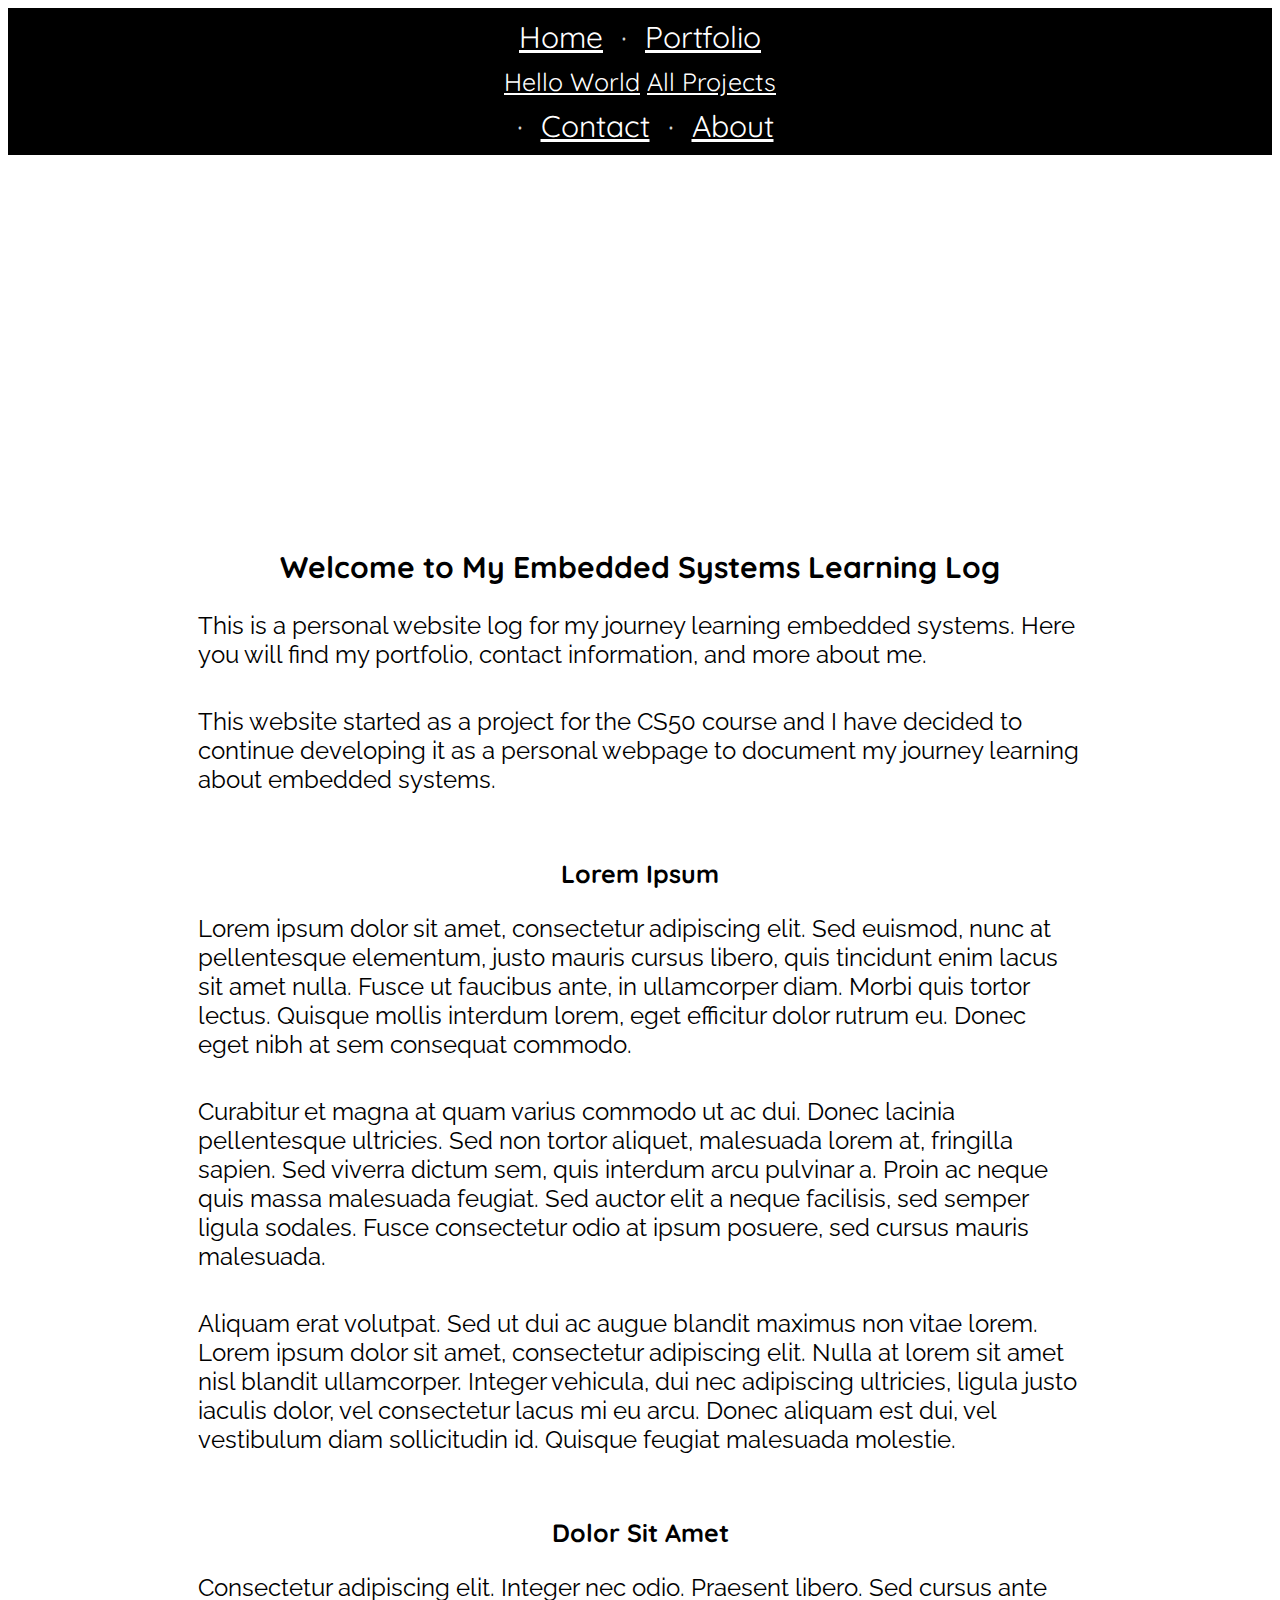
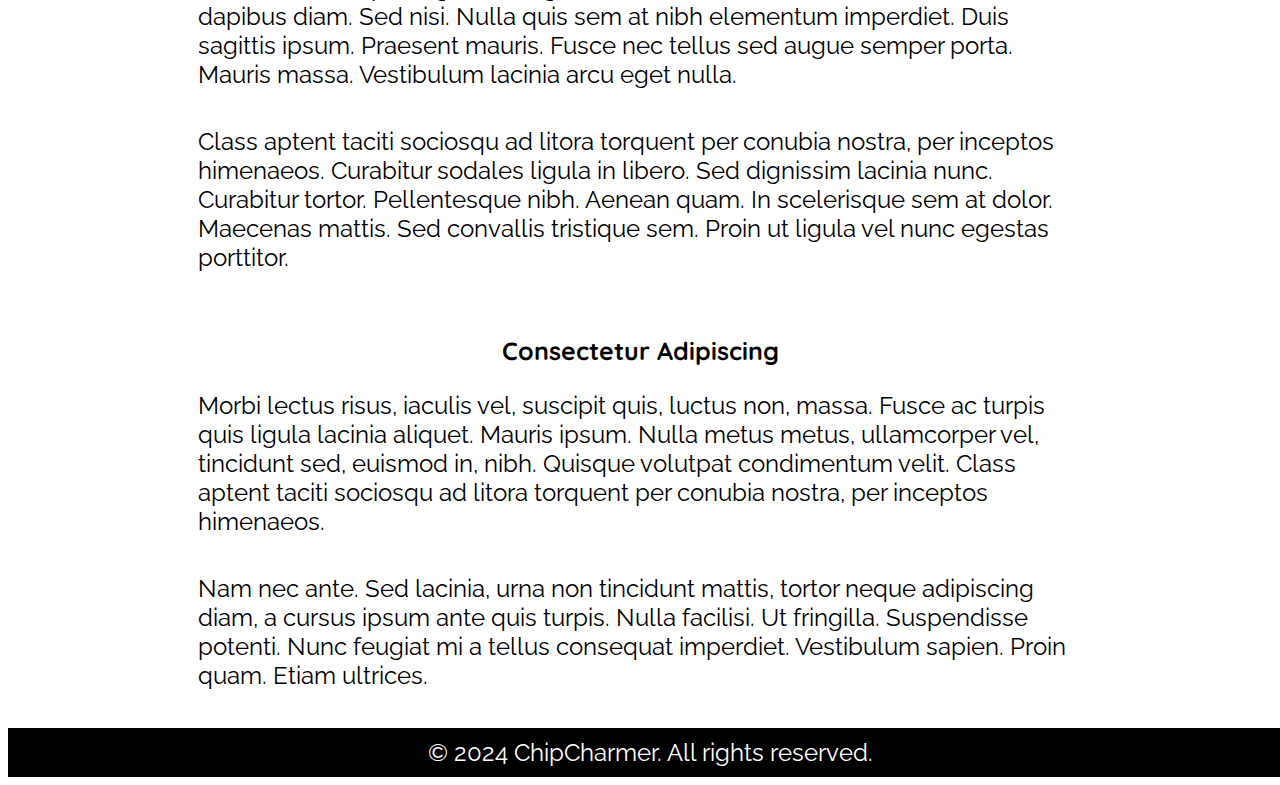
<file: index.html>
<!DOCTYPE html>
<html lang="en">
    <head>
        <meta charset="utf-8">
        <meta name="viewport" content="width=device-width, initial-scale=1.0">
        <link rel="stylesheet" href="https://cdn.jsdelivr.net/npm/bootstrap@4.5.3/dist/css/bootstrap.min.css" integrity="sha384-TX8t27EcRE3e/ihU7zmQxVncDAy5uIKz4rEkgIXeMed4M0jlfIDPvg6uqKI2xXr2" crossorigin="anonymous">
        <script src="https://code.jquery.com/jquery-3.5.1.slim.min.js" integrity="sha384-DfXdz2htPH0lsSSs5nCTpuj/zy4C+OGpamoFVy38MVBnE+IbbVYUew+OrCXaRkfj" crossorigin="anonymous"></script>
        <script src="https://cdn.jsdelivr.net/npm/bootstrap@4.5.3/dist/js/bootstrap.bundle.min.js" integrity="sha384-ho+j7jyWK8fNQe+A12Hb8AhRq26LrZ/JpcUGGOn+Y7RsweNrtN/tE3MoK7ZeZDyx" crossorigin="anonymous"></script>

        <!-- My stylesheet -->
        <link href="styles.css" rel="stylesheet">
        <!-- My Script -->
        <script src="main.js"></script>

        <!-- Typography -->
        <!-- Quicksand -->
        <link rel="preconnect" href="https://fonts.googleapis.com">
        <link rel="preconnect" href="https://fonts.gstatic.com" crossorigin>
        <link href="https://fonts.googleapis.com/css2?family=Quicksand:wght@300..700&family=Roboto:ital,wght@0,100;0,300;0,400;0,500;0,700;0,900;1,100;1,300;1,400;1,500;1,700;1,900&family=Rum+Raisin&display=swap" rel="stylesheet">

        <!-- Raleway -->
        <link rel="preconnect" href="https://fonts.googleapis.com">
        <link rel="preconnect" href="https://fonts.gstatic.com" crossorigin>
        <link href="https://fonts.googleapis.com/css2?family=Raleway:ital,wght@0,100..900;1,100..900&display=swap" rel="stylesheet">

        <title>Embedded Log</title>
        <link rel="icon" type="image/x-icon" href="/images/favicon.ico">
    </head>
    <body>
      <header>
          <nav class="topnav quicksand-nav">
            <ul>
              <li><a href="index.html">Home</a></li>
              
                <!-- drop down menu bootstrap -->
                <li class="dropdown">
                  <a href="#" data-toggle="dropdown">Portfolio</a>
                  <ul class="dropdown-menu">
                      <li><a href="/projects/hello.html">Hello World</a></li>
                      <!-- trigger message explaining what happened to this webpage -->
                      <li><a href="#" onclick="openPopup()">All Projects</a></li>                      
                  </ul>
              </li>

              <li><a href="contact.html">Contact</a></li>
              <li><a href="about.html">About</a></li>
            </ul> 
          </nav>    
        </header>
        <main>
          <!-- image down the navigation bar -->
          <div id="home_image">
              <!-- Show a message to the user since the portfolio is empty -->
                <div id="empty-portfolio" class="popup">
                  <div class="popup-content">
                      <span onclick="closePopup()" style="float: right; cursor: pointer;">&times;</span>
                      <p>No projects for now, sorry! I will try to upload some when i figure out this mess of website.</p>
                  </div>
              </div>
          </div>
              <section>
                  <h1>Welcome to My Embedded Systems Learning Log</h1>
                  <p>This is a personal website log for my journey learning embedded systems. Here you will find my portfolio, contact information, and more about me.</p>
                  <p>This website started as a project for the CS50 course and I have decided to continue developing it as a personal webpage to document my journey learning about embedded systems.</p>
              </section>

              <!-- Text Placeholder -->
              <section>
                  <h2>Lorem Ipsum</h2>
                  <p>Lorem ipsum dolor sit amet, consectetur adipiscing elit. Sed euismod, nunc at pellentesque elementum, justo mauris cursus libero, quis tincidunt enim lacus sit amet nulla. Fusce ut faucibus ante, in ullamcorper diam. Morbi quis tortor lectus. Quisque mollis interdum lorem, eget efficitur dolor rutrum eu. Donec eget nibh at sem consequat commodo.</p>
                  <p>Curabitur et magna at quam varius commodo ut ac dui. Donec lacinia pellentesque ultricies. Sed non tortor aliquet, malesuada lorem at, fringilla sapien. Sed viverra dictum sem, quis interdum arcu pulvinar a. Proin ac neque quis massa malesuada feugiat. Sed auctor elit a neque facilisis, sed semper ligula sodales. Fusce consectetur odio at ipsum posuere, sed cursus mauris malesuada.</p>
                  <p>Aliquam erat volutpat. Sed ut dui ac augue blandit maximus non vitae lorem. Lorem ipsum dolor sit amet, consectetur adipiscing elit. Nulla at lorem sit amet nisl blandit ullamcorper. Integer vehicula, dui nec adipiscing ultricies, ligula justo iaculis dolor, vel consectetur lacus mi eu arcu. Donec aliquam est dui, vel vestibulum diam sollicitudin id. Quisque feugiat malesuada molestie.</p>
              </section>
              <section>
                  <h2>Dolor Sit Amet</h2>
                  <p>Consectetur adipiscing elit. Integer nec odio. Praesent libero. Sed cursus ante dapibus diam. Sed nisi. Nulla quis sem at nibh elementum imperdiet. Duis sagittis ipsum. Praesent mauris. Fusce nec tellus sed augue semper porta. Mauris massa. Vestibulum lacinia arcu eget nulla.</p>
                  <p>Class aptent taciti sociosqu ad litora torquent per conubia nostra, per inceptos himenaeos. Curabitur sodales ligula in libero. Sed dignissim lacinia nunc. Curabitur tortor. Pellentesque nibh. Aenean quam. In scelerisque sem at dolor. Maecenas mattis. Sed convallis tristique sem. Proin ut ligula vel nunc egestas porttitor.</p>
              </section>
              <section>
                  <h2>Consectetur Adipiscing</h2>
                  <p>Morbi lectus risus, iaculis vel, suscipit quis, luctus non, massa. Fusce ac turpis quis ligula lacinia aliquet. Mauris ipsum. Nulla metus metus, ullamcorper vel, tincidunt sed, euismod in, nibh. Quisque volutpat condimentum velit. Class aptent taciti sociosqu ad litora torquent per conubia nostra, per inceptos himenaeos.</p>
                  <p>Nam nec ante. Sed lacinia, urna non tincidunt mattis, tortor neque adipiscing diam, a cursus ipsum ante quis turpis. Nulla facilisi. Ut fringilla. Suspendisse potenti. Nunc feugiat mi a tellus consequat imperdiet. Vestibulum sapien. Proin quam. Etiam ultrices.</p>
              </section>
      </main>      
        <footer>
          <div class="quicksand-footer">
              <p>&copy; 2024 ChipCharmer. All rights reserved.</p>
          </div>
      </footer>
      
    </body>
</html>
</file>
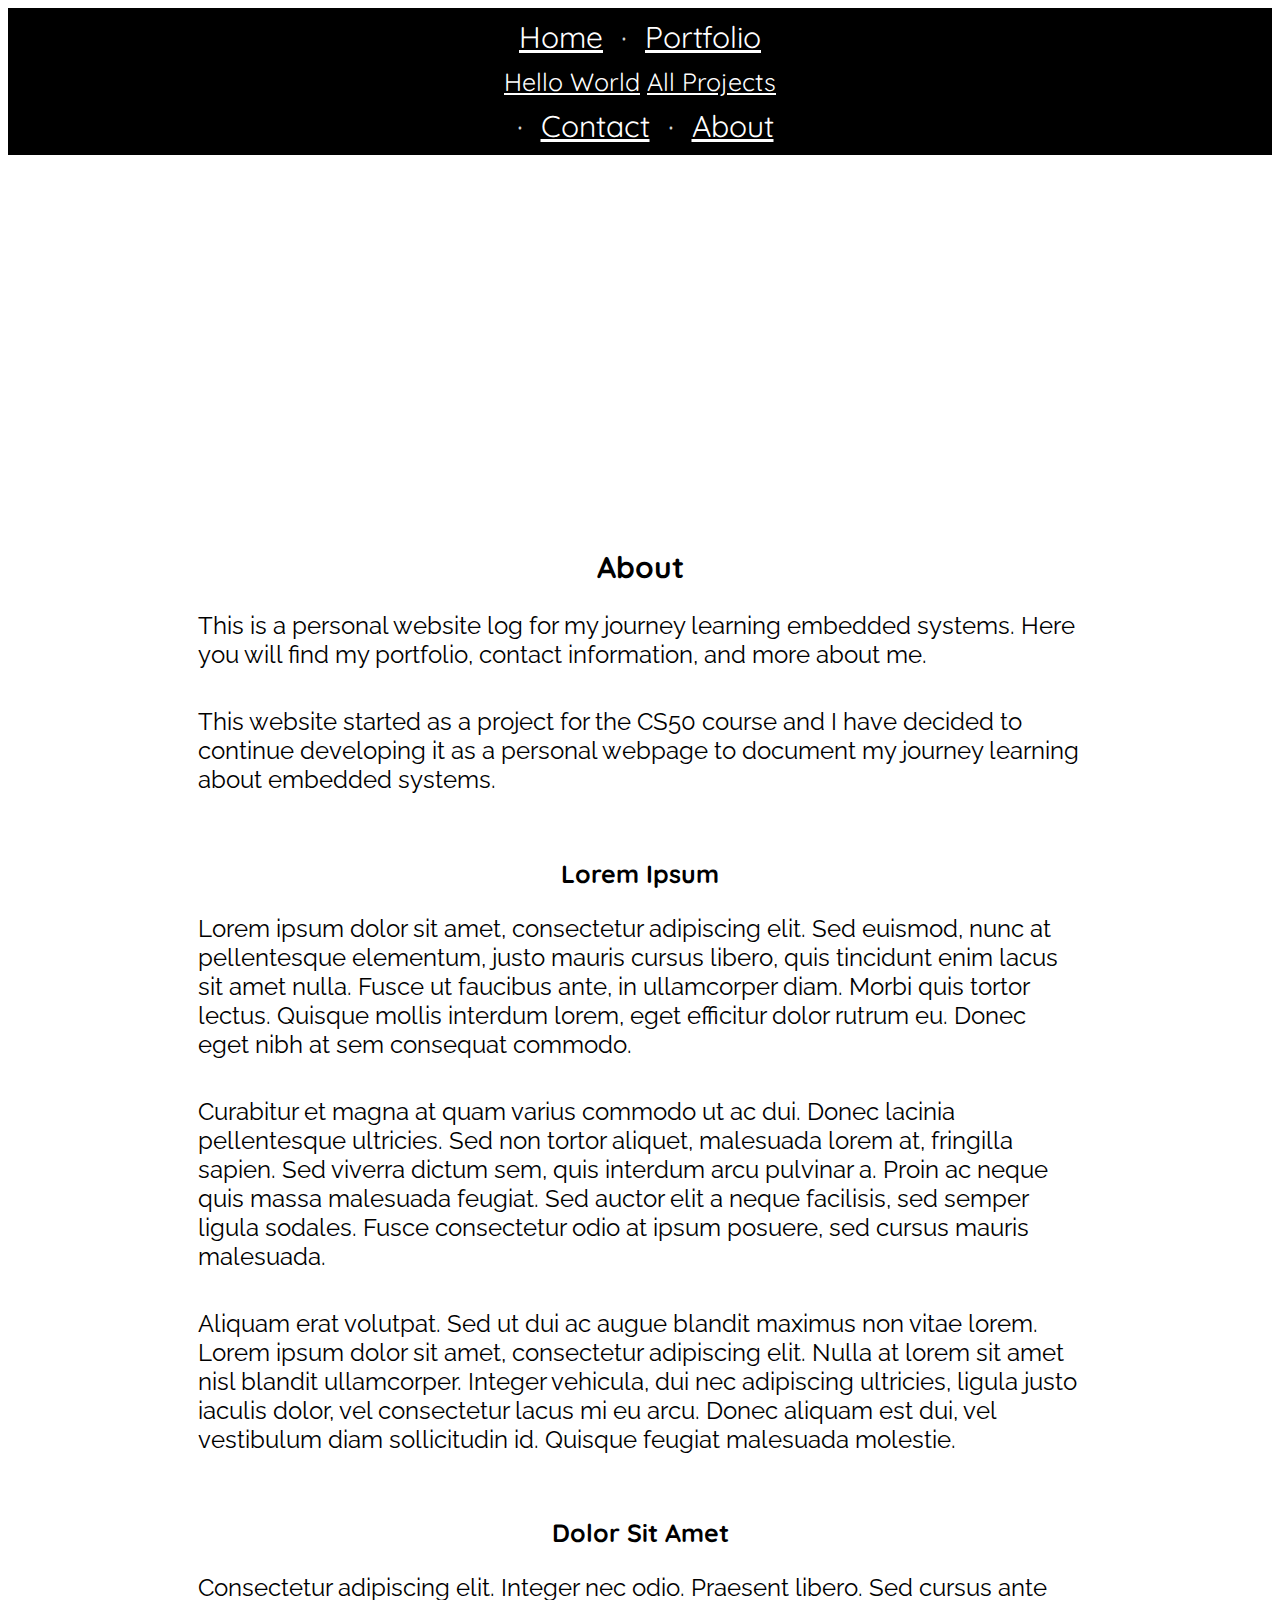
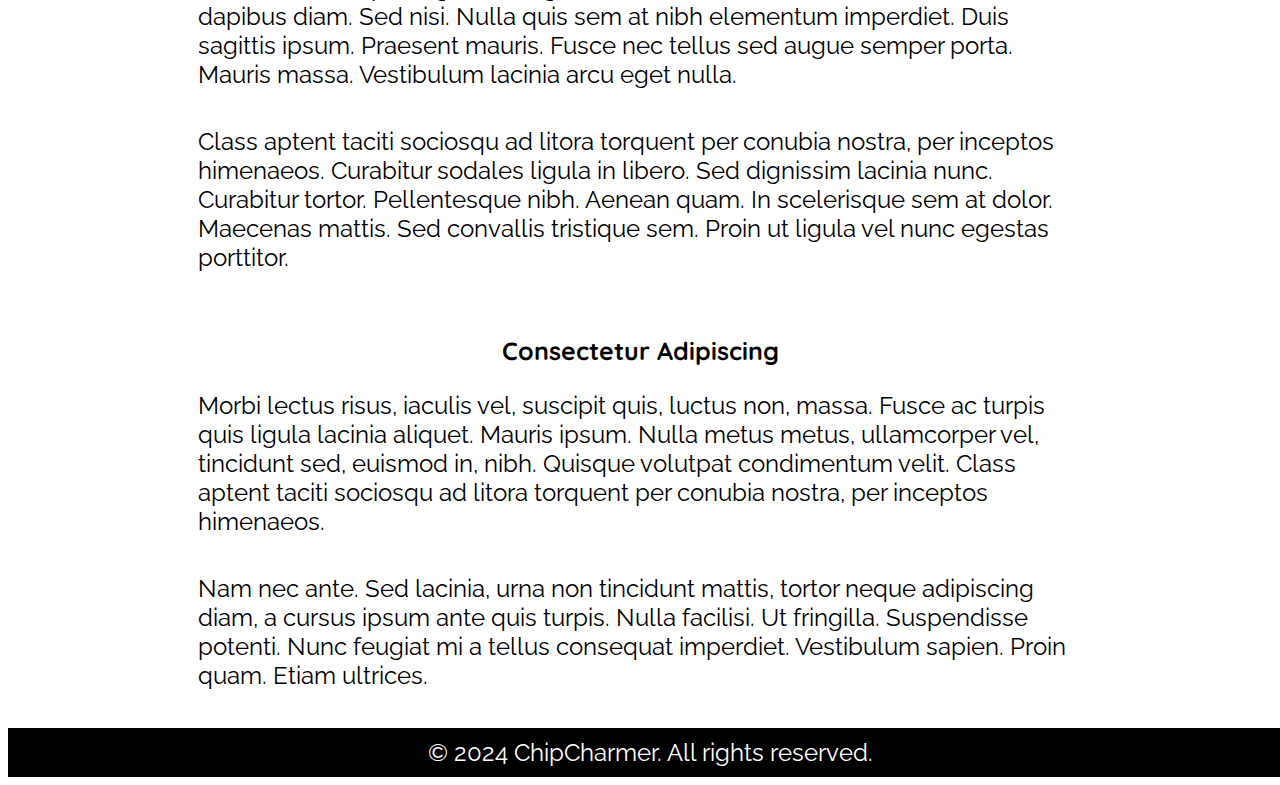
<file: about.html>
<!DOCTYPE html>
<html lang="en">
    <head>
        <meta charset="utf-8">
        <meta name="viewport" content="width=device-width, initial-scale=1.0">
        <link rel="stylesheet" href="https://cdn.jsdelivr.net/npm/bootstrap@4.5.3/dist/css/bootstrap.min.css" integrity="sha384-TX8t27EcRE3e/ihU7zmQxVncDAy5uIKz4rEkgIXeMed4M0jlfIDPvg6uqKI2xXr2" crossorigin="anonymous">
        <script src="https://code.jquery.com/jquery-3.5.1.slim.min.js" integrity="sha384-DfXdz2htPH0lsSSs5nCTpuj/zy4C+OGpamoFVy38MVBnE+IbbVYUew+OrCXaRkfj" crossorigin="anonymous"></script>
        <script src="https://cdn.jsdelivr.net/npm/bootstrap@4.5.3/dist/js/bootstrap.bundle.min.js" integrity="sha384-ho+j7jyWK8fNQe+A12Hb8AhRq26LrZ/JpcUGGOn+Y7RsweNrtN/tE3MoK7ZeZDyx" crossorigin="anonymous"></script>

        <!-- My stylesheet -->
        <link href="styles.css" rel="stylesheet">
        <!-- My Script -->
        <script src="main.js"></script>

        <!-- Typography -->
        <!-- Quicksand -->
        <link rel="preconnect" href="https://fonts.googleapis.com">
        <link rel="preconnect" href="https://fonts.gstatic.com" crossorigin>
        <link href="https://fonts.googleapis.com/css2?family=Quicksand:wght@300..700&family=Roboto:ital,wght@0,100;0,300;0,400;0,500;0,700;0,900;1,100;1,300;1,400;1,500;1,700;1,900&family=Rum+Raisin&display=swap" rel="stylesheet">

        <!-- Raleway -->
        <link rel="preconnect" href="https://fonts.googleapis.com">
        <link rel="preconnect" href="https://fonts.gstatic.com" crossorigin>
        <link href="https://fonts.googleapis.com/css2?family=Raleway:ital,wght@0,100..900;1,100..900&display=swap" rel="stylesheet">

        <title>About</title>
        
        <link rel="icon" type="image/x-icon" href="/images/favicon.ico">
    </head>
    <body>
        <header>
            <nav class="topnav quicksand-nav">
              <ul>
                <li><a href="index.html">Home</a></li>
                
                <!-- drop down menu bootstrap -->
                <li class="dropdown">
                    <a href="#" data-toggle="dropdown">Portfolio</a>
                    <ul class="dropdown-menu">
                        <li><a href="/projects/hello.html">Hello World</a></li>
                      <!-- trigger message explaining what happened to this webpage -->
                      <li><a href="#" onclick="openPopup()">All Projects</a></li>
                    </ul>
                </li>

                <li><a href="contact.html">Contact</a></li>
                <li><a href="about.html">About</a></li>
              </ul> 
            </nav>    
          </header>
        <main>
          <!-- image down the navigation bar -->
          <div id="about_image">
              <!-- Show a message to the user since the portfolio is empty -->
                <div id="empty-portfolio" class="popup">
                    <div class="popup-content">
                        <span onclick="closePopup()" style="float: right; cursor: pointer;">&times;</span>
                        <p>No projects for now, sorry! I will try to upload some when i figure out this mess of website.</p>
                    </div>
                </div>
          </div>
            <section>
                <h1>About</h1>
                <p>This is a personal website log for my journey learning embedded systems. Here you will find my portfolio, contact information, and more about me.</p>
                <p>This website started as a project for the CS50 course and I have decided to continue developing it as a personal webpage to document my journey learning about embedded systems.</p>
            </section>

            <!-- Text Placeholder -->
            <section>
                <h2>Lorem Ipsum</h2>
                <p>Lorem ipsum dolor sit amet, consectetur adipiscing elit. Sed euismod, nunc at pellentesque elementum, justo mauris cursus libero, quis tincidunt enim lacus sit amet nulla. Fusce ut faucibus ante, in ullamcorper diam. Morbi quis tortor lectus. Quisque mollis interdum lorem, eget efficitur dolor rutrum eu. Donec eget nibh at sem consequat commodo.</p>
                <p>Curabitur et magna at quam varius commodo ut ac dui. Donec lacinia pellentesque ultricies. Sed non tortor aliquet, malesuada lorem at, fringilla sapien. Sed viverra dictum sem, quis interdum arcu pulvinar a. Proin ac neque quis massa malesuada feugiat. Sed auctor elit a neque facilisis, sed semper ligula sodales. Fusce consectetur odio at ipsum posuere, sed cursus mauris malesuada.</p>
                <p>Aliquam erat volutpat. Sed ut dui ac augue blandit maximus non vitae lorem. Lorem ipsum dolor sit amet, consectetur adipiscing elit. Nulla at lorem sit amet nisl blandit ullamcorper. Integer vehicula, dui nec adipiscing ultricies, ligula justo iaculis dolor, vel consectetur lacus mi eu arcu. Donec aliquam est dui, vel vestibulum diam sollicitudin id. Quisque feugiat malesuada molestie.</p>
            </section>
            <section>
                <h2>Dolor Sit Amet</h2>
                <p>Consectetur adipiscing elit. Integer nec odio. Praesent libero. Sed cursus ante dapibus diam. Sed nisi. Nulla quis sem at nibh elementum imperdiet. Duis sagittis ipsum. Praesent mauris. Fusce nec tellus sed augue semper porta. Mauris massa. Vestibulum lacinia arcu eget nulla.</p>
                <p>Class aptent taciti sociosqu ad litora torquent per conubia nostra, per inceptos himenaeos. Curabitur sodales ligula in libero. Sed dignissim lacinia nunc. Curabitur tortor. Pellentesque nibh. Aenean quam. In scelerisque sem at dolor. Maecenas mattis. Sed convallis tristique sem. Proin ut ligula vel nunc egestas porttitor.</p>
            </section>
            <section>
                <h2>Consectetur Adipiscing</h2>
                <p>Morbi lectus risus, iaculis vel, suscipit quis, luctus non, massa. Fusce ac turpis quis ligula lacinia aliquet. Mauris ipsum. Nulla metus metus, ullamcorper vel, tincidunt sed, euismod in, nibh. Quisque volutpat condimentum velit. Class aptent taciti sociosqu ad litora torquent per conubia nostra, per inceptos himenaeos.</p>
                <p>Nam nec ante. Sed lacinia, urna non tincidunt mattis, tortor neque adipiscing diam, a cursus ipsum ante quis turpis. Nulla facilisi. Ut fringilla. Suspendisse potenti. Nunc feugiat mi a tellus consequat imperdiet. Vestibulum sapien. Proin quam. Etiam ultrices.</p>
            </section>
      </main>      
        <footer>
          <div class="quicksand-footer">
              <p>&copy; 2024 ChipCharmer. All rights reserved.</p>
          </div>
      </footer>
      
    </body>
</html>
</file>
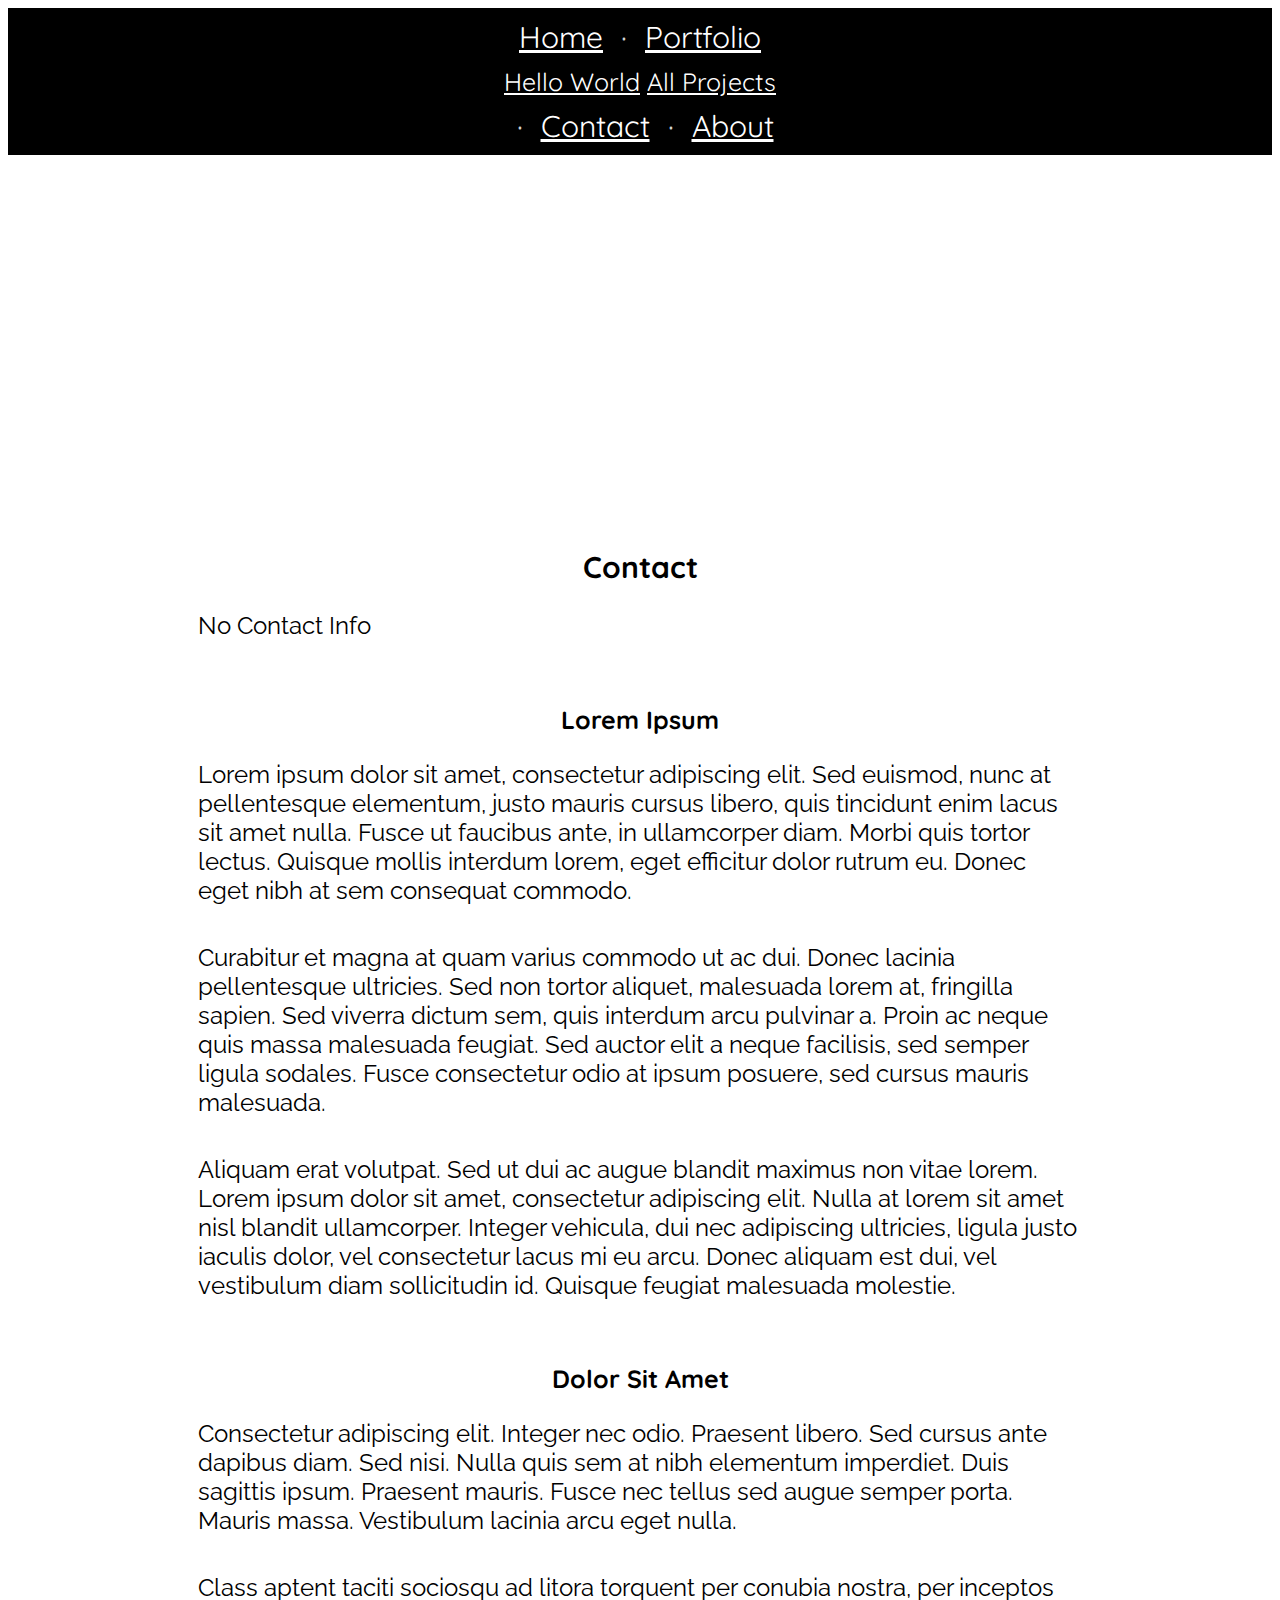
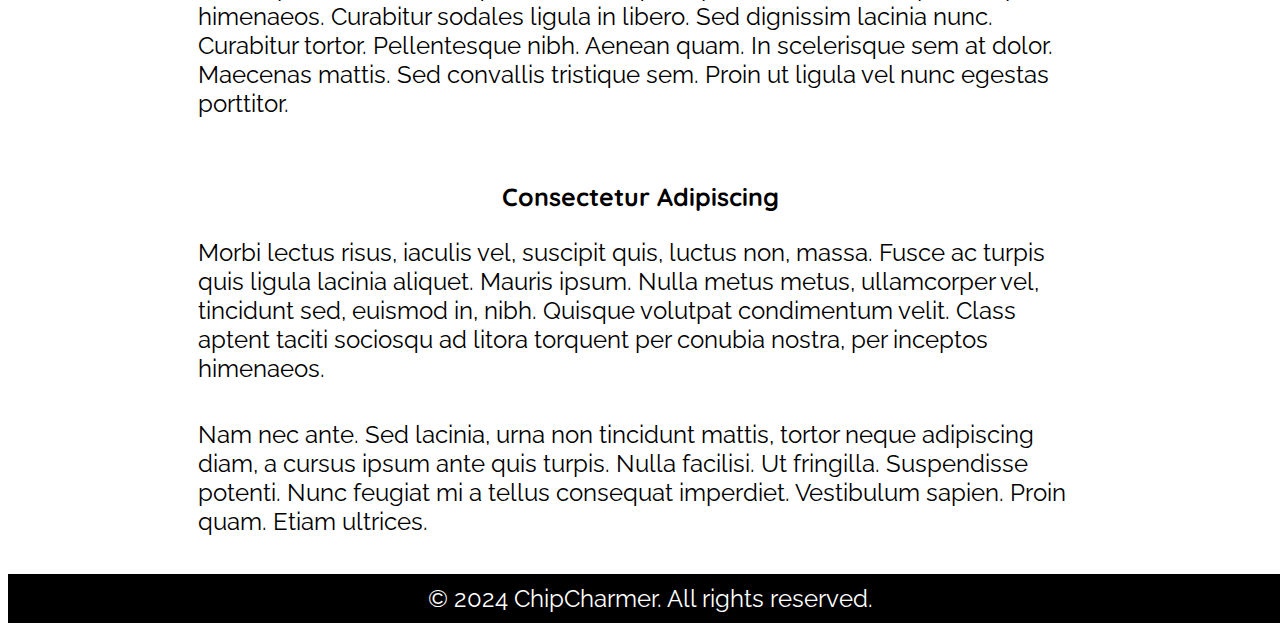
<file: contact.html>
<!DOCTYPE html>
<html lang="en">
    <head>
        <meta charset="utf-8">
        <meta name="viewport" content="width=device-width, initial-scale=1.0">
        <link rel="stylesheet" href="https://cdn.jsdelivr.net/npm/bootstrap@4.5.3/dist/css/bootstrap.min.css" integrity="sha384-TX8t27EcRE3e/ihU7zmQxVncDAy5uIKz4rEkgIXeMed4M0jlfIDPvg6uqKI2xXr2" crossorigin="anonymous">
        <script src="https://code.jquery.com/jquery-3.5.1.slim.min.js" integrity="sha384-DfXdz2htPH0lsSSs5nCTpuj/zy4C+OGpamoFVy38MVBnE+IbbVYUew+OrCXaRkfj" crossorigin="anonymous"></script>
        <script src="https://cdn.jsdelivr.net/npm/bootstrap@4.5.3/dist/js/bootstrap.bundle.min.js" integrity="sha384-ho+j7jyWK8fNQe+A12Hb8AhRq26LrZ/JpcUGGOn+Y7RsweNrtN/tE3MoK7ZeZDyx" crossorigin="anonymous"></script>

        <!-- My stylesheet -->
        <link href="styles.css" rel="stylesheet">
        <!-- My Script -->
        <script src="main.js"></script>

        <!-- Typography -->
        <!-- Quicksand -->
        <link rel="preconnect" href="https://fonts.googleapis.com">
        <link rel="preconnect" href="https://fonts.gstatic.com" crossorigin>
        <link href="https://fonts.googleapis.com/css2?family=Quicksand:wght@300..700&family=Roboto:ital,wght@0,100;0,300;0,400;0,500;0,700;0,900;1,100;1,300;1,400;1,500;1,700;1,900&family=Rum+Raisin&display=swap" rel="stylesheet">

        <!-- Raleway -->
        <link rel="preconnect" href="https://fonts.googleapis.com">
        <link rel="preconnect" href="https://fonts.gstatic.com" crossorigin>
        <link href="https://fonts.googleapis.com/css2?family=Raleway:ital,wght@0,100..900;1,100..900&display=swap" rel="stylesheet">

        <title>Contact</title>
        <link rel="icon" type="image/x-icon" href="/images/favicon.ico">
    </head>
    <body>
        <header>
            <nav class="topnav quicksand-nav">
              <ul>
                <li><a href="index.html">Home</a></li>

                <!-- drop down menu bootstrap -->
                <li class="dropdown">
                    <a href="#" data-toggle="dropdown">Portfolio</a>
                    <ul class="dropdown-menu">
                        <li><a href="/projects/hello.html">Hello World</a></li>
                      <!-- trigger message explaining what happened to this webpage -->
                      <li><a href="#" onclick="openPopup()">All Projects</a></li>
                    </ul>
                </li>

                <li><a href="contact.html">Contact</a></li>
                <li><a href="about.html">About</a></li>
              </ul> 
            </nav>    
          </header>
        <main>
          <!-- image down the navigation bar -->
          <div id="contact_image">
              <!-- Show a message to the user since the portfolio is empty -->
                <div id="empty-portfolio" class="popup">
                    <div class="popup-content">
                        <span onclick="closePopup()" style="float: right; cursor: pointer;">&times;</span>
                        <p>No projects for now, sorry! I will try to upload some when i figure out this mess of website.</p>
                    </div>
                </div>
          </div>
            <section>
                <h1>Contact</h1>
                <p>No Contact Info</p>
            </section>

            <!-- Text Placeholder -->
            <section>
                <h2>Lorem Ipsum</h2>
                <p>Lorem ipsum dolor sit amet, consectetur adipiscing elit. Sed euismod, nunc at pellentesque elementum, justo mauris cursus libero, quis tincidunt enim lacus sit amet nulla. Fusce ut faucibus ante, in ullamcorper diam. Morbi quis tortor lectus. Quisque mollis interdum lorem, eget efficitur dolor rutrum eu. Donec eget nibh at sem consequat commodo.</p>
                <p>Curabitur et magna at quam varius commodo ut ac dui. Donec lacinia pellentesque ultricies. Sed non tortor aliquet, malesuada lorem at, fringilla sapien. Sed viverra dictum sem, quis interdum arcu pulvinar a. Proin ac neque quis massa malesuada feugiat. Sed auctor elit a neque facilisis, sed semper ligula sodales. Fusce consectetur odio at ipsum posuere, sed cursus mauris malesuada.</p>
                <p>Aliquam erat volutpat. Sed ut dui ac augue blandit maximus non vitae lorem. Lorem ipsum dolor sit amet, consectetur adipiscing elit. Nulla at lorem sit amet nisl blandit ullamcorper. Integer vehicula, dui nec adipiscing ultricies, ligula justo iaculis dolor, vel consectetur lacus mi eu arcu. Donec aliquam est dui, vel vestibulum diam sollicitudin id. Quisque feugiat malesuada molestie.</p>
            </section>
            <section>
                <h2>Dolor Sit Amet</h2>
                <p>Consectetur adipiscing elit. Integer nec odio. Praesent libero. Sed cursus ante dapibus diam. Sed nisi. Nulla quis sem at nibh elementum imperdiet. Duis sagittis ipsum. Praesent mauris. Fusce nec tellus sed augue semper porta. Mauris massa. Vestibulum lacinia arcu eget nulla.</p>
                <p>Class aptent taciti sociosqu ad litora torquent per conubia nostra, per inceptos himenaeos. Curabitur sodales ligula in libero. Sed dignissim lacinia nunc. Curabitur tortor. Pellentesque nibh. Aenean quam. In scelerisque sem at dolor. Maecenas mattis. Sed convallis tristique sem. Proin ut ligula vel nunc egestas porttitor.</p>
            </section>
            <section>
                <h2>Consectetur Adipiscing</h2>
                <p>Morbi lectus risus, iaculis vel, suscipit quis, luctus non, massa. Fusce ac turpis quis ligula lacinia aliquet. Mauris ipsum. Nulla metus metus, ullamcorper vel, tincidunt sed, euismod in, nibh. Quisque volutpat condimentum velit. Class aptent taciti sociosqu ad litora torquent per conubia nostra, per inceptos himenaeos.</p>
                <p>Nam nec ante. Sed lacinia, urna non tincidunt mattis, tortor neque adipiscing diam, a cursus ipsum ante quis turpis. Nulla facilisi. Ut fringilla. Suspendisse potenti. Nunc feugiat mi a tellus consequat imperdiet. Vestibulum sapien. Proin quam. Etiam ultrices.</p>
            </section>
      </main>      
        <footer>
          <div class="quicksand-footer">
              <p>&copy; 2024 ChipCharmer. All rights reserved.</p>
          </div>
      </footer>
      
    </body>
</html>
</file>
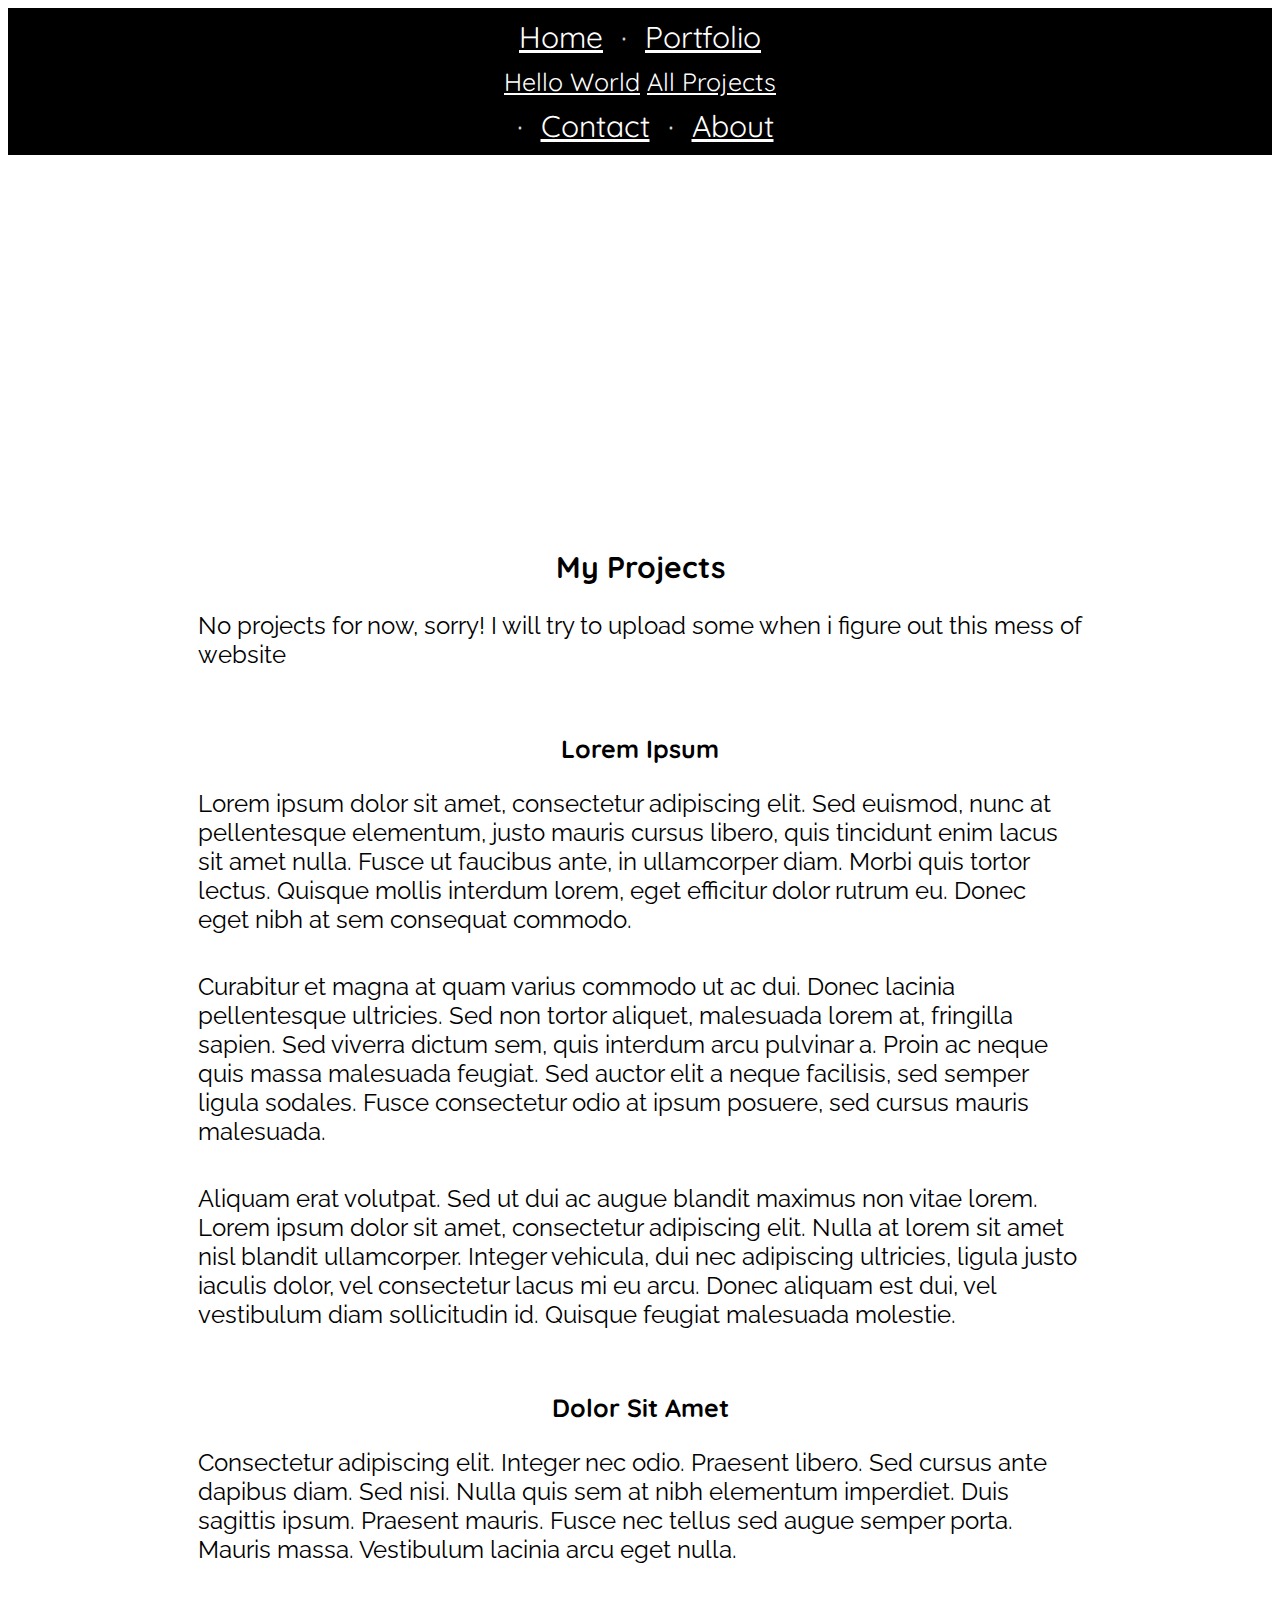
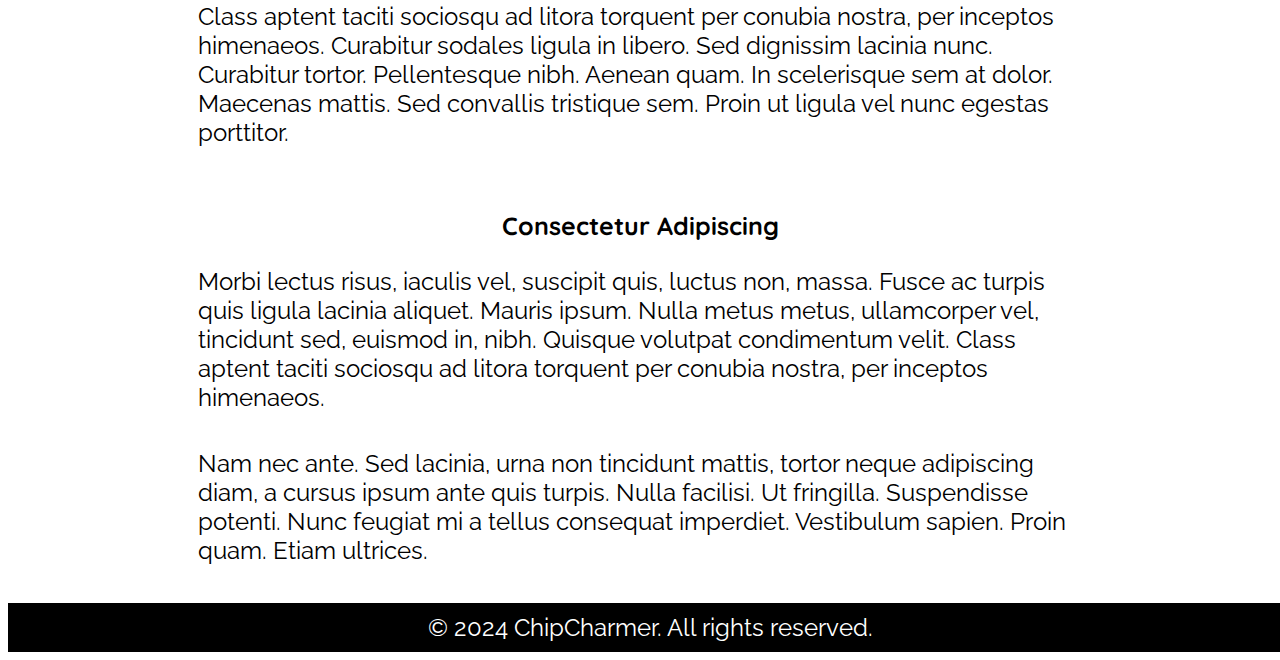
<file: portfolio.html>
<!DOCTYPE html>
<html lang="en">
    <head>
        <meta charset="utf-8">
        <meta name="viewport" content="width=device-width, initial-scale=1.0">
        <link rel="stylesheet" href="https://cdn.jsdelivr.net/npm/bootstrap@4.5.3/dist/css/bootstrap.min.css" integrity="sha384-TX8t27EcRE3e/ihU7zmQxVncDAy5uIKz4rEkgIXeMed4M0jlfIDPvg6uqKI2xXr2" crossorigin="anonymous">
        <script src="https://code.jquery.com/jquery-3.5.1.slim.min.js" integrity="sha384-DfXdz2htPH0lsSSs5nCTpuj/zy4C+OGpamoFVy38MVBnE+IbbVYUew+OrCXaRkfj" crossorigin="anonymous"></script>
        <script src="https://cdn.jsdelivr.net/npm/bootstrap@4.5.3/dist/js/bootstrap.bundle.min.js" integrity="sha384-ho+j7jyWK8fNQe+A12Hb8AhRq26LrZ/JpcUGGOn+Y7RsweNrtN/tE3MoK7ZeZDyx" crossorigin="anonymous"></script>

        <!-- My stylesheet -->
        <link href="styles.css" rel="stylesheet">
        <!-- My Script -->
        <script src="main.js"></script>

        <!-- Typography -->
        <!-- Quicksand -->
        <link rel="preconnect" href="https://fonts.googleapis.com">
        <link rel="preconnect" href="https://fonts.gstatic.com" crossorigin>
        <link href="https://fonts.googleapis.com/css2?family=Quicksand:wght@300..700&family=Roboto:ital,wght@0,100;0,300;0,400;0,500;0,700;0,900;1,100;1,300;1,400;1,500;1,700;1,900&family=Rum+Raisin&display=swap" rel="stylesheet">

        <!-- Raleway -->
        <link rel="preconnect" href="https://fonts.googleapis.com">
        <link rel="preconnect" href="https://fonts.gstatic.com" crossorigin>
        <link href="https://fonts.googleapis.com/css2?family=Raleway:ital,wght@0,100..900;1,100..900&display=swap" rel="stylesheet">

        <title>Portfolio</title>
        <link rel="icon" type="image/x-icon" href="/images/favicon.ico">
    </head>
    <body>
        <header>
            <nav class="topnav quicksand-nav">
              <ul>
                <li><a href="index.html">Home</a></li>
               
                <!-- drop down menu bootstrap -->
                <li class="dropdown">
                    <a href="#" data-toggle="dropdown">Portfolio</a>
                    <ul class="dropdown-menu">
                        <li><a href="/projects/hello.html">Hello World</a></li>
                        <li><a href="portfolio.html">All Projects</a></li>
                    </ul>
                </li>

                <li><a href="contact.html">Contact</a></li>
                <li><a href="about.html">About</a></li>
              </ul> 
            </nav>    
          </header>
        <main>
          <!-- image down the navigation bar -->
          <div id="portfolio_image"></div>
            <section>
                <h1>My Projects</h1>
                <p>No projects for now, sorry! I will try to upload some when i figure out this mess of website</p>
            </section>

            <!-- Text Placeholder -->
            <section>
                <h2>Lorem Ipsum</h2>
                <p>Lorem ipsum dolor sit amet, consectetur adipiscing elit. Sed euismod, nunc at pellentesque elementum, justo mauris cursus libero, quis tincidunt enim lacus sit amet nulla. Fusce ut faucibus ante, in ullamcorper diam. Morbi quis tortor lectus. Quisque mollis interdum lorem, eget efficitur dolor rutrum eu. Donec eget nibh at sem consequat commodo.</p>
                <p>Curabitur et magna at quam varius commodo ut ac dui. Donec lacinia pellentesque ultricies. Sed non tortor aliquet, malesuada lorem at, fringilla sapien. Sed viverra dictum sem, quis interdum arcu pulvinar a. Proin ac neque quis massa malesuada feugiat. Sed auctor elit a neque facilisis, sed semper ligula sodales. Fusce consectetur odio at ipsum posuere, sed cursus mauris malesuada.</p>
                <p>Aliquam erat volutpat. Sed ut dui ac augue blandit maximus non vitae lorem. Lorem ipsum dolor sit amet, consectetur adipiscing elit. Nulla at lorem sit amet nisl blandit ullamcorper. Integer vehicula, dui nec adipiscing ultricies, ligula justo iaculis dolor, vel consectetur lacus mi eu arcu. Donec aliquam est dui, vel vestibulum diam sollicitudin id. Quisque feugiat malesuada molestie.</p>
            </section>
            <section>
                <h2>Dolor Sit Amet</h2>
                <p>Consectetur adipiscing elit. Integer nec odio. Praesent libero. Sed cursus ante dapibus diam. Sed nisi. Nulla quis sem at nibh elementum imperdiet. Duis sagittis ipsum. Praesent mauris. Fusce nec tellus sed augue semper porta. Mauris massa. Vestibulum lacinia arcu eget nulla.</p>
                <p>Class aptent taciti sociosqu ad litora torquent per conubia nostra, per inceptos himenaeos. Curabitur sodales ligula in libero. Sed dignissim lacinia nunc. Curabitur tortor. Pellentesque nibh. Aenean quam. In scelerisque sem at dolor. Maecenas mattis. Sed convallis tristique sem. Proin ut ligula vel nunc egestas porttitor.</p>
            </section>
            <section>
                <h2>Consectetur Adipiscing</h2>
                <p>Morbi lectus risus, iaculis vel, suscipit quis, luctus non, massa. Fusce ac turpis quis ligula lacinia aliquet. Mauris ipsum. Nulla metus metus, ullamcorper vel, tincidunt sed, euismod in, nibh. Quisque volutpat condimentum velit. Class aptent taciti sociosqu ad litora torquent per conubia nostra, per inceptos himenaeos.</p>
                <p>Nam nec ante. Sed lacinia, urna non tincidunt mattis, tortor neque adipiscing diam, a cursus ipsum ante quis turpis. Nulla facilisi. Ut fringilla. Suspendisse potenti. Nunc feugiat mi a tellus consequat imperdiet. Vestibulum sapien. Proin quam. Etiam ultrices.</p>
            </section>
      </main>      
        <footer>
          <div class="quicksand-footer">
              <p>&copy; 2024 ChipCharmer. All rights reserved.</p>
          </div>
      </footer>
      
    </body>
</html>
</file>
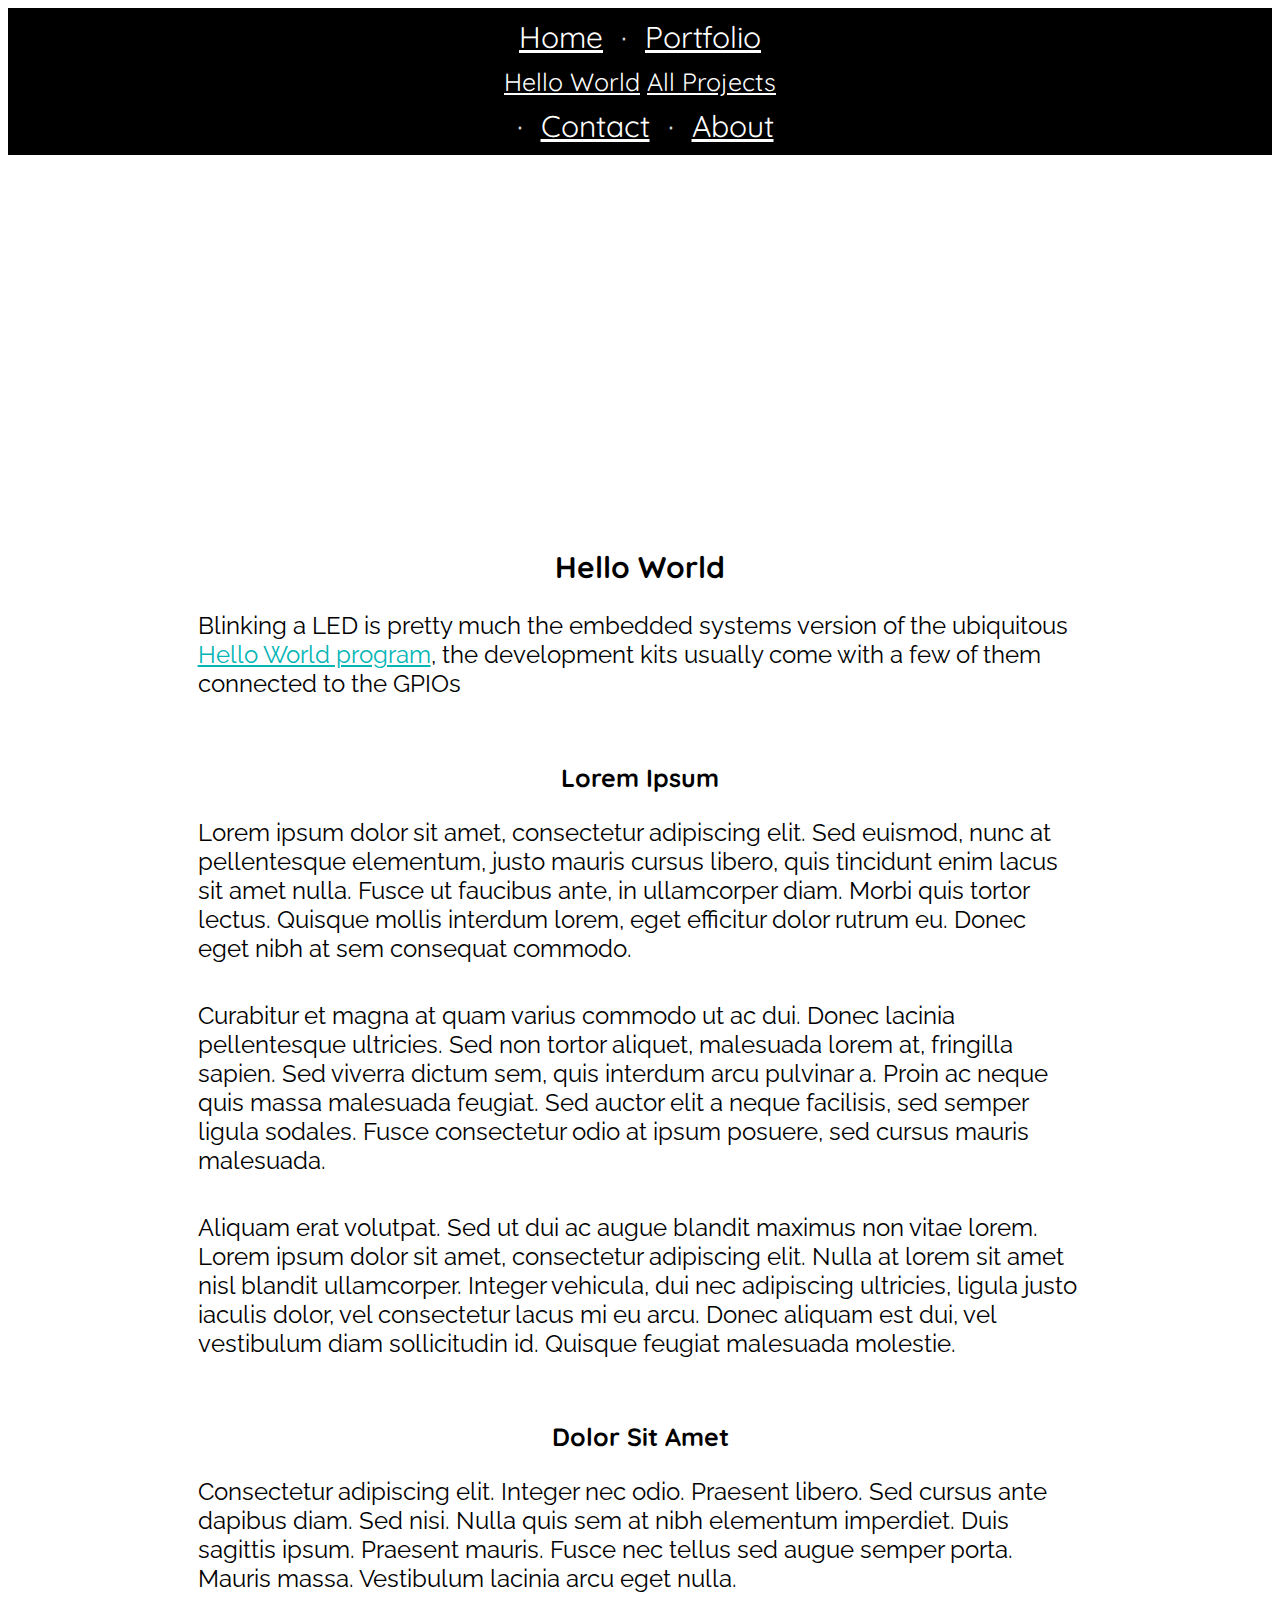
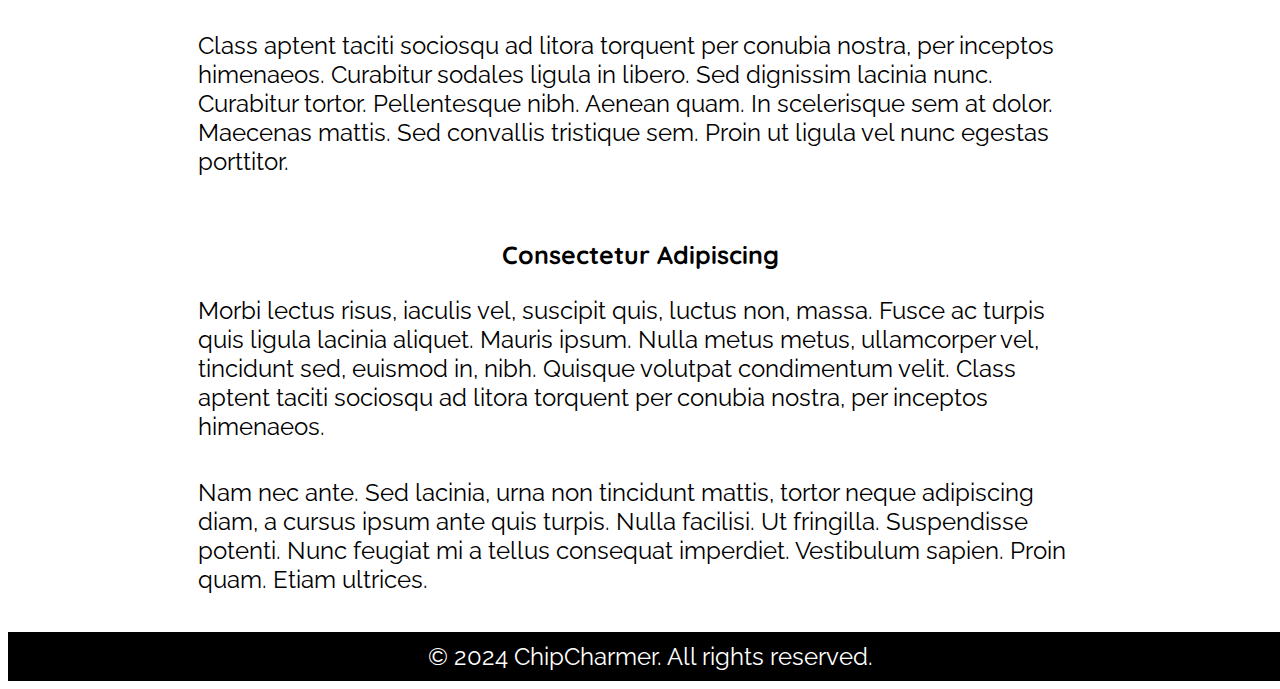
<file: projects/hello.html>
<!DOCTYPE html>
<html lang="en">
    <head>
        <meta charset="utf-8">
        <meta name="viewport" content="width=device-width, initial-scale=1.0">
        <link rel="stylesheet" href="https://cdn.jsdelivr.net/npm/bootstrap@4.5.3/dist/css/bootstrap.min.css" integrity="sha384-TX8t27EcRE3e/ihU7zmQxVncDAy5uIKz4rEkgIXeMed4M0jlfIDPvg6uqKI2xXr2" crossorigin="anonymous">
        <script src="https://code.jquery.com/jquery-3.5.1.slim.min.js" integrity="sha384-DfXdz2htPH0lsSSs5nCTpuj/zy4C+OGpamoFVy38MVBnE+IbbVYUew+OrCXaRkfj" crossorigin="anonymous"></script>
        <script src="https://cdn.jsdelivr.net/npm/bootstrap@4.5.3/dist/js/bootstrap.bundle.min.js" integrity="sha384-ho+j7jyWK8fNQe+A12Hb8AhRq26LrZ/JpcUGGOn+Y7RsweNrtN/tE3MoK7ZeZDyx" crossorigin="anonymous"></script>

        <!-- My stylesheet -->
        <link href="../styles.css" rel="stylesheet">
        <!-- My Script -->
        <script src="../main.js"></script>

        <!-- Typography -->
        <!-- Quicksand -->
        <link rel="preconnect" href="https://fonts.googleapis.com">
        <link rel="preconnect" href="https://fonts.gstatic.com" crossorigin>
        <link href="https://fonts.googleapis.com/css2?family=Quicksand:wght@300..700&family=Roboto:ital,wght@0,100;0,300;0,400;0,500;0,700;0,900;1,100;1,300;1,400;1,500;1,700;1,900&family=Rum+Raisin&display=swap" rel="stylesheet">

        <!-- Raleway -->
        <link rel="preconnect" href="https://fonts.googleapis.com">
        <link rel="preconnect" href="https://fonts.gstatic.com" crossorigin>
        <link href="https://fonts.googleapis.com/css2?family=Raleway:ital,wght@0,100..900;1,100..900&display=swap" rel="stylesheet">

        <title>Hello World</title>
        <link rel="icon" type="image/x-icon" href="/images/favicon.ico">
    </head>
    <body>
        <header>
            <nav class="topnav quicksand-nav">
              <ul>
                <li><a href="../index.html">Home</a></li>
               
                <!-- drop down menu bootstrap -->
                <li class="dropdown">
                    <a href="#" data-toggle="dropdown">Portfolio</a>
                    <ul class="dropdown-menu">
                        <li><a href="/projects/hello.html">Hello World</a></li>
                      <!-- trigger message explaining what happened to this webpage -->
                      <li><a href="#" onclick="openPopup()">All Projects</a></li>
                    </ul>
                </li>

                <li><a href="../contact.html">Contact</a></li>
                <li><a href="../about.html">About</a></li>
              </ul> 
            </nav>    
          </header>
        <main>
          <!-- image down the navigation bar -->
          <div id="hello_project_image">
              <!-- Show a message to the user since the portfolio is empty -->
                <div id="empty-portfolio" class="popup">
                    <div class="popup-content">
                        <span onclick="closePopup()" style="float: right; cursor: pointer;">&times;</span>
                        <p>No projects for now, sorry! I will try to upload some when i figure out this mess of website.</p>
                    </div>
                </div>
          </div>
            <section>
                <h1>Hello World</h1>
                <p>Blinking a LED is pretty much the embedded systems version of the ubiquitous <a href="https://en.wikipedia.org/wiki/%22Hello,_World!%22_program " target="_blank">Hello World program</a>, the development kits usually come with a few of them connected to the GPIOs</p>
            </section>

            <!-- Text Placeholder -->
            <section>
                <h2>Lorem Ipsum</h2>
                <p>Lorem ipsum dolor sit amet, consectetur adipiscing elit. Sed euismod, nunc at pellentesque elementum, justo mauris cursus libero, quis tincidunt enim lacus sit amet nulla. Fusce ut faucibus ante, in ullamcorper diam. Morbi quis tortor lectus. Quisque mollis interdum lorem, eget efficitur dolor rutrum eu. Donec eget nibh at sem consequat commodo.</p>
                <p>Curabitur et magna at quam varius commodo ut ac dui. Donec lacinia pellentesque ultricies. Sed non tortor aliquet, malesuada lorem at, fringilla sapien. Sed viverra dictum sem, quis interdum arcu pulvinar a. Proin ac neque quis massa malesuada feugiat. Sed auctor elit a neque facilisis, sed semper ligula sodales. Fusce consectetur odio at ipsum posuere, sed cursus mauris malesuada.</p>
                <p>Aliquam erat volutpat. Sed ut dui ac augue blandit maximus non vitae lorem. Lorem ipsum dolor sit amet, consectetur adipiscing elit. Nulla at lorem sit amet nisl blandit ullamcorper. Integer vehicula, dui nec adipiscing ultricies, ligula justo iaculis dolor, vel consectetur lacus mi eu arcu. Donec aliquam est dui, vel vestibulum diam sollicitudin id. Quisque feugiat malesuada molestie.</p>
            </section>
            <section>
                <h2>Dolor Sit Amet</h2>
                <p>Consectetur adipiscing elit. Integer nec odio. Praesent libero. Sed cursus ante dapibus diam. Sed nisi. Nulla quis sem at nibh elementum imperdiet. Duis sagittis ipsum. Praesent mauris. Fusce nec tellus sed augue semper porta. Mauris massa. Vestibulum lacinia arcu eget nulla.</p>
                <p>Class aptent taciti sociosqu ad litora torquent per conubia nostra, per inceptos himenaeos. Curabitur sodales ligula in libero. Sed dignissim lacinia nunc. Curabitur tortor. Pellentesque nibh. Aenean quam. In scelerisque sem at dolor. Maecenas mattis. Sed convallis tristique sem. Proin ut ligula vel nunc egestas porttitor.</p>
            </section>
            <section>
                <h2>Consectetur Adipiscing</h2>
                <p>Morbi lectus risus, iaculis vel, suscipit quis, luctus non, massa. Fusce ac turpis quis ligula lacinia aliquet. Mauris ipsum. Nulla metus metus, ullamcorper vel, tincidunt sed, euismod in, nibh. Quisque volutpat condimentum velit. Class aptent taciti sociosqu ad litora torquent per conubia nostra, per inceptos himenaeos.</p>
                <p>Nam nec ante. Sed lacinia, urna non tincidunt mattis, tortor neque adipiscing diam, a cursus ipsum ante quis turpis. Nulla facilisi. Ut fringilla. Suspendisse potenti. Nunc feugiat mi a tellus consequat imperdiet. Vestibulum sapien. Proin quam. Etiam ultrices.</p>
            </section>
      </main>      
        <footer>
          <div class="quicksand-footer">
              <p>&copy; 2024 ChipCharmer. All rights reserved.</p>
          </div>
      </footer>
      
    </body>
</html>
</file>
<file: styles.css>
/* CSS code adapted from W3Schools: https://www.w3schools.com/css/  */


/*--------------------------------------------------------------
Navigation Bar
--------------------------------------------------------------*/               

.topnav {
    background-color: black;
    font-size: 25px;
    text-align: center;
}

ul {
    margin: auto;
	padding: 10px;
}

li {
    display: inline;
    color: white;
    text-align: center;
}

nav li + li:before {
    content: " · ";
    padding: 10px;
    color: lightgray;
}

.topnav a {
    color: white;
}
.topnav a:hover {
    color: white;
    text-decoration: none;
}

.quicksand-nav {
  font-family: "Quicksand", sans-serif;
  font-optical-sizing: auto;
  font-style: normal;
  font-size: 30px;
}

/*--------------------------------------------------------------
Drop down menu (In Navigation Bar)
--------------------------------------------------------------*/    

.dropdown-menu {
    background-color: black;
    font-size: 25px;
    text-align: center;
    list-style-type: none;
}

nav .dropdown-menu li:before {
    content: " ";
    padding: 0%;
}


/*--------------------------------------------------------------
Image Body (Following the Navigation Bar)
--------------------------------------------------------------*/               
#home_image {
    position: relative;
    background-image: url('https://get.pxhere.com/photo/technology-product-electronics-microcontroller-electronic-engineering-electronic-device-computer-hardware-personal-computer-hardware-display-device-electronics-accessory-electrical-network-138619.jpg');
    background-repeat: no-repeat;
    background-attachment: fixed; 
    background-position: 0px -300px;
    background-size: 100% 100%;
    height: 330px;
}

#about_image {
    position: relative;
    background-image: url('https://www.kompulsa.com/wp-content/uploads/2016/07/Launchpad-MSP430-G2452.jpg');
    background-repeat: no-repeat;
    background-attachment: fixed; 
    background-position: 0px -30px;
    background-size: 100% 100%;
    height: 330px;
}

#contact_image {
    position: relative;
    background-image: url('http://www.embarcados.com.br/wp-content/uploads/2015/11/edx-660x216.jpg');
    background-repeat: no-repeat;
    background-attachment: fixed; 
    background-position: 0px -30px;
    background-size: 100%;
    height: 330px;
}

#portfolio_image {
    position: relative;
    background-image: url('https://www.kompulsa.com/wp-content/uploads/2016/07/Launchpad-MSP430-G2452.jpg');
    background-repeat: no-repeat;
    background-attachment: fixed; 
    background-position: 0px -30px;
    background-size: 100% 100%;
    height: 330px;
}

#hello_project_image {
    position: relative;
    background-image: url('http://shiftedstuff.ru/wp-content/uploads/2020/01/helloworld-1536x1024.jpg');
    background-repeat: no-repeat;
    background-attachment: fixed; 
    background-position: 0% 100%;
    background-size: 100%;
    height: 330px;
}

.bottom-left {
  position: absolute;
  bottom: 8px;
  left: 16px;
}

.top-left {
  position: absolute;
  top: 8px;
  left: 16px;
}

.top-right {
  position: absolute;
  top: 8px;
  right: 16px;
}

.bottom-right {
  position: absolute;
  bottom: 8px;
  right: 16px;
}

.centered {
  position: absolute;
  top: 50%;
  left: 42%;
  right: 42%;
  transform: translate(-50%, -50%);
}

.quicksand-imagedown {
    font-family: 'Montserrat',sans-serif;
    font-optical-sizing: auto;
    font-style: normal;
    font-size: 80px;
    color: #000000;
  }
  

/*--------------------------------------------------------------
Content (Body)
--------------------------------------------------------------*/

h1, h2, h3, h4, h5, h6 {
    font-family: "Quicksand", sans-serif;
    font-optical-sizing: auto;
    font-style: normal;
    font-size: 30px;
    font-weight: bold;
    text-align: center;
    margin-top: 5%;
    margin-bottom: 2%;
    margin-left: 20%;
    margin-right: 20%;
  }

h2 {
    font-size: 25px;
    margin-bottom: 2%;
}
  
  
p {
    font-family: "Raleway", sans-serif;
    font-optical-sizing: auto;
    font-style: normal;
    font-size: 24px;
    text-align: left;
    margin-left: 15%;
    margin-right: 15%;
    margin-bottom: 3%;
  }

p a {
    color: rgb(2, 181, 181);
}
   
p a:hover {
   color: rgb(2, 181, 181);
}


/*--------------------------------------------------------------
Footer
--------------------------------------------------------------*/

footer {
    background-color: black;
    font-size: 25px;
    text-align: center;
    padding: 10px;
    color: white;
    position: relative;
    left: 0;
    bottom: 0;
    width: 100%;
}

footer p {
    text-align: center;
    margin: auto;
}

footer a {
    color: white;
}

footer a:hover {
    color: white;
    text-decoration: none;
}

.quicksand-footer {
  font-family: "Quicksand", sans-serif;
  font-optical-sizing: auto;
  font-style: normal;
  font-size: 30px;
}


/*--------------------------------------------------------------
Temporal Pop Up for empty portfolio
--------------------------------------------------------------*/

.popup {
    display: none;
    position: fixed;
    z-index: 1;
    left: 0;
    top: 0;
    width: 100%;
    height: 100%;
    background-color: rgba(0, 0, 0, 0.4);
}

.popup-content {
    background-color: #f1f1f1;
    margin: 15% auto;
    padding: 20px;
    border: 1px solid #ffffff;
    width: 80%;
    font-family: "Quicksand", sans-serif;
    font-weight: bold;
    text-align: center;
}
</file>
